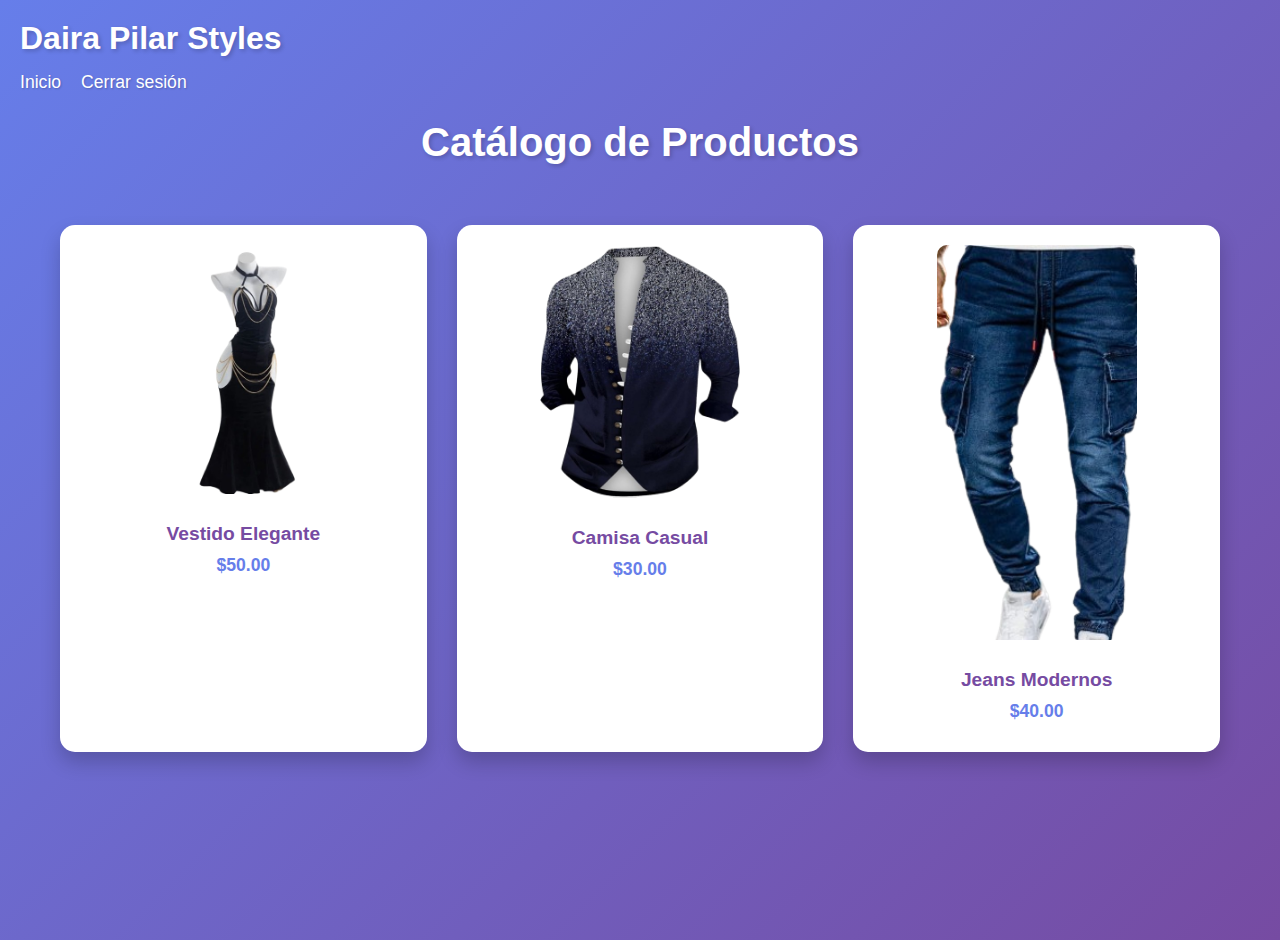
<file: templates/producto_usuario.html>
<!DOCTYPE html>
<html lang="es">
<head>
    <meta charset="UTF-8">
    <meta name="viewport" content="width=device-width, initial-scale=1.0">
    <title>Catálogo de Productos</title>
    <link rel="stylesheet" href="/static/css/styles.css">
</head>
<body>
    <!-- Área de logo y navegación movida a la izquierda -->
    <div class="logo-nav-area">
        <h1>Daira Pilar Styles</h1>
        <nav>
            <a href="/inicio">Inicio</a>                        
            <a href="/logout">Cerrar sesión</a>
        </nav>
    </div>

    <!-- Sección principal con galería de productos -->
    <main>
        <div class="main-container">
            <section class="product-info">
                <h2>Catálogo de Productos</h2>
            </section>

            <section class="product-gallery">
                <div class="product-item">
                    <img src="/static/images/producto1.png" alt="Vestido Elegante">
                    <h3>Vestido Elegante</h3>
                    <p>$50.00</p>
                </div>
                <div class="product-item">
                    <img src="/static/images/producto2.png" alt="Camisa Casual">
                    <h3>Camisa Casual</h3>
                    <p>$30.00</p>
                </div>
                <div class="product-item">
                    <img src="/static/images/producto3.png" alt="Jeans Modernos">
                    <h3>Jeans Modernos</h3>
                    <p>$40.00</p>
                </div>
            </section>
        </div>
    </main>
</body>
</html>
</file>
<file: static/css/styles.css>
/* Estilo general */
body {
    font-family: 'Segoe UI', Tahoma, Geneva, Verdana, sans-serif;
    background: linear-gradient(135deg, #667eea 0%, #764ba2 100%);
    margin: 0;
    padding: 20px;
    min-height: 100vh;
    display: flex;
    flex-direction: column;
}

/* Área de logo y navegación */
.logo-nav-area {
    position: absolute;
    top: 20px;
    left: 20px;
    display: flex;
    flex-direction: column;
    align-items: flex-start;
    gap: 15px;
}

.logo-nav-area h1 {
    color: rgb(255, 255, 255);
    margin: 0;
    font-size: 2em;
    text-shadow: 2px 2px 4px rgba(0, 0, 0, 0.2);
}

.logo-nav-area nav {
    display: flex;
    flex-direction: row;
    gap: 20px;
    align-items: center;
}

.logo-nav-area nav a {
    color: white;
    text-decoration: none;
    font-size: 1.1em;
    transition: color 0.3s;
    text-shadow: 1px 1px 2px rgba(0, 0, 0, 0.2);
}

.logo-nav-area nav a:hover {
    color: #07ba10;
}

/* Contenedor principal y productos */
.main-container {
    width: 100%;
    max-width: 1200px;
    margin: 0 auto;
    padding: 20px;
    margin-top: 70px;
}

.product-info {
    text-align: center;
    margin-bottom: 40px;
}

.product-info h2 {
    color: white;
    font-size: 2.5em;
    text-shadow: 2px 2px 4px rgba(0, 0, 0, 0.2);
    margin: 0;
    margin-top: 10px;
}

.product-gallery {
    display: grid;
    grid-template-columns: repeat(auto-fit, minmax(250px, 1fr));
    gap: 30px;
    padding: 20px;
}

.product-item {
    background: white;
    border-radius: 15px;
    padding: 20px;
    text-align: center;
    box-shadow: 0 10px 20px rgba(0, 0, 0, 0.2);
    transition: transform 0.3s;
}

.product-item:hover {
    transform: translateY(-5px);
}

.product-item img {
    width: 100%;
    max-width: 200px;
    height: auto;
    border-radius: 10px;
    margin-bottom: 15px;
}

.product-item h3 {
    color: #764ba2;
    margin: 10px 0;
    font-size: 1.2em;
}

.product-item p {
    color: #667eea;
    font-size: 1.1em;
    font-weight: bold;
    margin: 10px 0;
}

/* Estilos para el formulario de login */
.login-container {
    width: 100%;
    max-width: 600px;
    background: white;
    padding: 30px;
    border-radius: 15px;
    box-shadow: 0 10px 20px rgba(0, 0, 0, 0.2);
    text-align: center;
    margin: auto;
    display: flex;
    flex-direction: column;
    align-items: center;
}

.login-container h2 {
    color: #764ba2;
    margin-bottom: 20px;
    width: 100%;
}

form {
    display: flex;
    flex-direction: column;
    align-items: center;
    width: 100%;
    max-width: 300px;
}

form input {
    width: 100%;
    padding: 12px;
    border: 2px solid #ddd;
    border-radius: 8px;
    font-size: 16px;
    transition: border-color 0.3s;
    margin-bottom: 15px;
    box-sizing: border-box;
}

form input:focus {
    border-color: #764ba2;
    outline: none;
}

/* Botón con efecto */
form button {
    position: relative;
    display: inline-block;
    padding: 10px 20px;
    color: #03e9f4;
    font-size: 16px;
    text-decoration: none;
    text-transform: uppercase;
    overflow: hidden;
    border: none;
    background: transparent;
    cursor: pointer;
    transition: 0.5s;
    margin-top: 15px;
    letter-spacing: 4px;
}

form button:hover {
    background: #03e9f4;
    color: #fff;
    border-radius: 5px;
    box-shadow: 0 0 5px #03e9f4, 0 0 25px #03e9f4, 0 0 50px #03e9f4, 0 0 100px #03e9f4;
}

form button span {
    position: absolute;
    display: block;
}

form button span:nth-child(1) {
    top: 0;
    left: -100%;
    width: 100%;
    height: 2px;
    background: linear-gradient(90deg, transparent, #03e9f4);
    animation: btn-anim1 1s linear infinite;
}

@keyframes btn-anim1 {
    0% {
        left: -100%;
    }
    50%,
    100% {
        left: 100%;
    }
}

form button span:nth-child(2) {
    top: -100%;
    right: 0;
    width: 2px;
    height: 100%;
    background: linear-gradient(180deg, transparent, #03e9f4);
    animation: btn-anim2 1s linear infinite;
    animation-delay: 0.25s;
}

@keyframes btn-anim2 {
    0% {
        top: -100%;
    }
    50%,
    100% {
        top: 100%;
    }
}

form button span:nth-child(3) {
    bottom: 0;
    right: -100%;
    width: 100%;
    height: 2px;
    background: linear-gradient(270deg, transparent, #03e9f4);
    animation: btn-anim3 1s linear infinite;
    animation-delay: 0.5s;
}

@keyframes btn-anim3 {
    0% {
        right: -100%;
    }
    50%,
    100% {
        right: 100%;
    }
}

form button span:nth-child(4) {
    bottom: -100%;
    left: 0;
    width: 2px;
    height: 100%;
    background: linear-gradient(360deg, transparent, #03e9f4);
    animation: btn-anim4 1s linear infinite;
    animation-delay: 0.75s;
}

@keyframes btn-anim4 {
    0% {
        bottom: -100%;
    }
    50%,
    100% {
        bottom: 100%;
    }
}

/* Mensaje de error */
.error-message {
    color: red;
    text-align: center;
    margin-top: 10px;
    font-size: 1em;
}

/* Barra de progreso */
.progress-bar {
    display: flex;
    justify-content: center;
    margin-bottom: 30px;
}

.step {
    width: 30px;
    height: 30px;
    border-radius: 50%;
    background-color: #ffffff3d;
    color: white;
    display: flex;
    align-items: center;
    justify-content: center;
    margin: 0 15px;
    position: relative;
}

.step:not(:last-child):after {
    content: '';
    position: absolute;
    width: 40px;
    height: 2px;
    background-color: #ffffff3d;
    right: -40px;
    top: 50%;
}

.step.active {
    background-color: #fff;
    color: #764ba2;
    box-shadow: 0 0 10px rgba(255, 255, 255, 0.5);
}

.step.completed {
    background-color: #4CAF50;
    color: white;
}

/* Botón de redirección */
.redirect-btn {
    background: linear-gradient(135deg, #667eea 0%, #764ba2 100%);
    color: white;
    padding: 12px 30px;
    border: none;
    border-radius: 8px;
    font-size: 16px;
    cursor: pointer;
    transition: transform 0.3s, box-shadow 0.3s;
    width: 60%;
    margin-top: 15px;
}

.redirect-btn:hover {
    transform: translateY(-2px);
    box-shadow: 0 5px 15px rgba(0, 0, 0, 0.2);
}

/* Estilos para los fondos */
.background-user {
    background-size: cover;
    background-position: center;
    background-repeat: no-repeat;
    background-attachment: fixed;
    min-height: 100vh;
    margin: 0;
    padding: 0;
}

.background-admin {
    background-size: cover;
    background-position: center;
    background-repeat: no-repeat;
    background-attachment: fixed;
    min-height: 100vh;
    margin: 0;
    padding: 0;
}

/* Contenedor para el formulario de clientes */
.form-clientes-container {
    display: flex;
    flex-direction: column;
    align-items: center;
    padding: 20px;
    margin-top: 20px;
}

.form-clientes-container h2 {
    margin-bottom: 20px;
    color: #764ba2;
    text-align: center;
}

.form-clientes {
    width: 100%;
    max-width: 500px;
    padding: 20px;
    background: white;
    border-radius: 10px;
    box-shadow: 0 5px 15px rgba(0, 0, 0, 0.2);
    text-align: center;
}

.form-clientes input {
    width: 90%;
    margin-bottom: 15px;
    padding: 10px;
    font-size: 1rem;
    border: 2px solid #ddd;
    border-radius: 8px;
    transition: border-color 0.3s;
}

.form-clientes input:focus {
    border-color: #764ba2;
    outline: none;
}

.form-clientes button {
    width: 50%;
    padding: 10px 20px;
    font-size: 1rem;
    background-color: #764ba2;
    color: white;
    border: none;
    border-radius: 8px;
    cursor: pointer;
    transition: background 0.3s;
}

.form-clientes button:hover {
    background-color: #667eea;
}

/* Contenedor de la tabla de clientes */
.tabla-clientes-container {
    margin: 20px auto;
    text-align: center;
    width: 90%;
    max-width: 1000px;
}

.tabla-clientes thead {
    background-color: #764ba2;
    color: white;
}

.tabla-clientes {
    width: 100%;
    border-collapse: collapse;
    margin-top: 10px;
    box-shadow: 0 5px 15px rgba(0, 0, 0, 0.1);
}

.tabla-clientes th,
.tabla-clientes td {
    padding: 10px;
    border: 1px solid #ddd;
    text-align: center;
}

.tabla-clientes tbody tr:nth-child(even) {
    background-color: #f9f9f9;
}

.tabla-clientes tbody tr:nth-child(odd) {
    background-color: #ffffff;
}

.tabla-clientes button {
    padding: 5px 10px;
    background-color: #764ba2;
    color: white;
    border: none;
    border-radius: 5px;
    cursor: pointer;
    transition: background 0.3s;
}

.tabla-clientes button:hover {
    background-color: #667eea;
}

/* Media Queries para responsividad */
@media (max-width: 768px) {
    .logo-nav-area {
        position: relative;
        top: 0;
        left: 0;
        margin-bottom: 30px;
        align-items: center;
    }

    .logo-nav-area nav {
        flex-wrap: wrap;
        justify-content: center;
    }

    .main-container {
        margin-top: 30px;
    }

    .product-gallery {
        grid-template-columns: repeat(auto-fit, minmax(200px, 1fr));
        gap: 20px;
        padding: 10px;
    }
}

@media (max-width: 480px) {
    body {
        padding: 10px;
    }

    .logo-nav-area nav {
        flex-direction: column;
        gap: 10px;
    }

    .product-info h2 {
        font-size: 2em;
    }

    .login-container {
        padding: 20px;
    }
}



/* Agregar esto al archivo CSS existente */
.form-clientes select {
    width: 90%;
    margin-bottom: 15px;
    padding: 10px;
    font-size: 1rem;
    border: 2px solid #ddd;
    border-radius: 8px;
    transition: border-color 0.3s;
    background-color: white;
}

.form-clientes select:focus {
    border-color: #764ba2;
    outline: none;
}

/* Estilo para los enlaces de eliminar */
.btn-delete {
    color: #fff;
    background-color: #dc3545;
    padding: 5px 10px;
    border-radius: 5px;
    text-decoration: none;
    transition: background-color 0.3s;
}

.btn-delete:hover {
    background-color: #c82333;
}

/* Ajuste para los enlaces en la tabla */
.tabla-clientes td a {
    color: #764ba2;
    text-decoration: none;
    margin: 0 5px;
    padding: 5px 10px;
    border-radius: 5px;
    transition: background-color 0.3s;
}

.tabla-clientes td a:not(.btn-delete) {
    background-color: #764ba2;
    color: white;
}

.tabla-clientes td a:not(.btn-delete):hover {
    background-color: #667eea;
}



/* Formulario de registro */
.register-container {
    width: 100%;
    max-width: 500px;
    background: white;
    padding: 30px;
    border-radius: 15px;
    box-shadow: 0 10px 20px rgba(0, 0, 0, 0.2);
    margin: auto;
    text-align: center;
    margin-top: 50px;
}

.register-container h2 {
    font-size: 2em;
    color: #764ba2;
    margin-bottom: 20px;
    text-shadow: 2px 2px 4px rgba(0, 0, 0, 0.1);
}

.register-container p {
    font-size: 1em;
    color: #667eea;
    margin-bottom: 30px;
}

.register-container form {
    display: flex;
    flex-direction: column;
    align-items: center;
    gap: 20px;
}

.register-container form input,
.register-container form select {
    width: 100%;
    padding: 12px;
    border: 2px solid #ddd;
    border-radius: 8px;
    font-size: 1rem;
    transition: border-color 0.3s;
    box-sizing: border-box;
}

.register-container form input:focus,
.register-container form select:focus {
    border-color: #764ba2;
    outline: none;
}

.register-container form button {
    background: linear-gradient(135deg, #667eea 0%, #764ba2 100%);
    color: white;
    padding: 12px 20px;
    border: none;
    border-radius: 8px;
    font-size: 1rem;
    cursor: pointer;
    transition: transform 0.3s, box-shadow 0.3s;
    width: 100%;
}

.register-container form button:hover {
    transform: translateY(-2px);
    box-shadow: 0 5px 15px rgba(0, 0, 0, 0.2);
}

.register-container .redirect-link {
    color: #764ba2;
    text-decoration: none;
    margin-top: 15px;
    display: inline-block;
    transition: color 0.3s;
}

.register-container .redirect-link:hover {
    color: #03e9f4;
}
</file>
